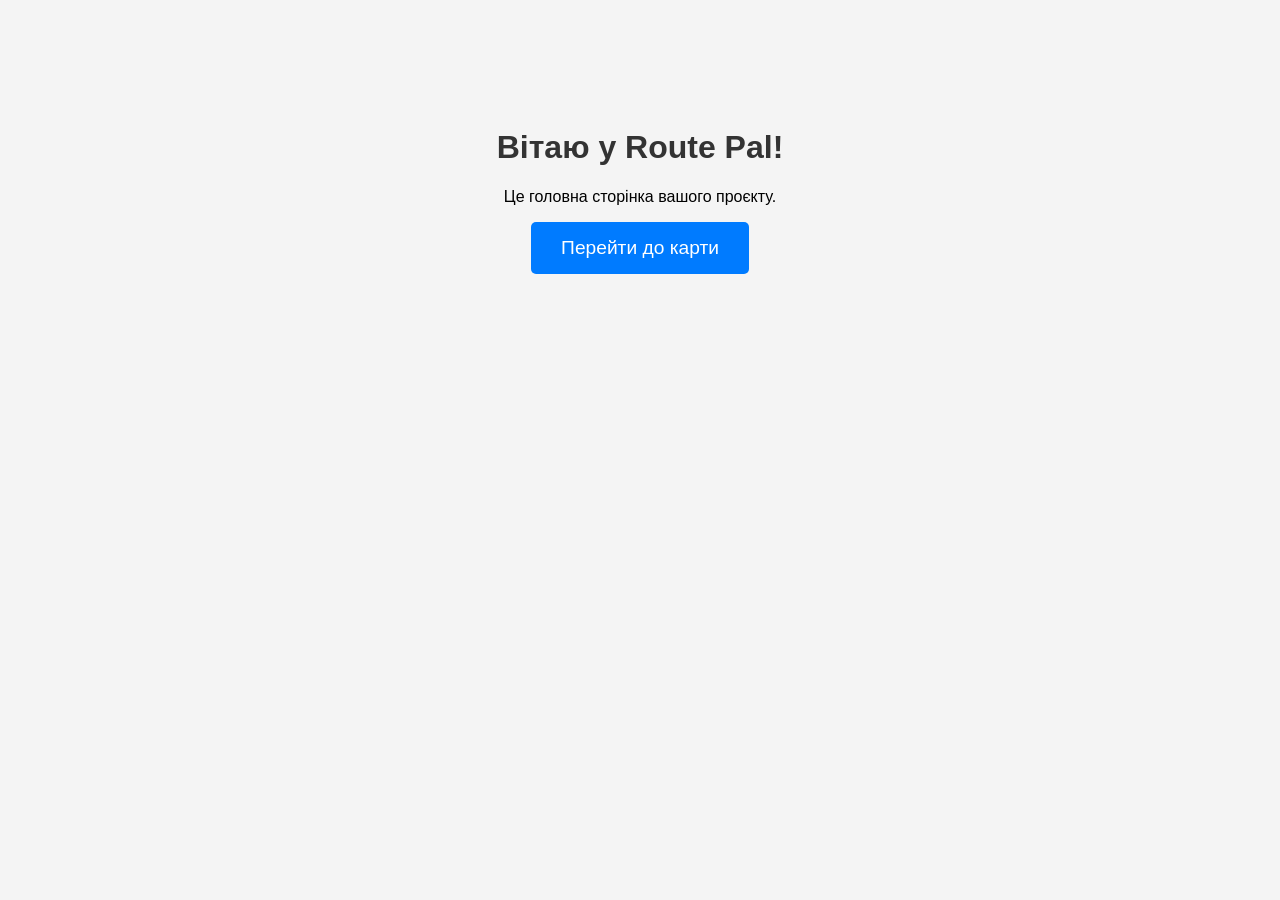
<file: src/main/resources/static/index.html>
<!DOCTYPE html>
<html lang="en">
<head>
  <meta charset="UTF-8">
  <meta name="viewport" content="width=device-width, initial-scale=1.0">
  <title>Головна - Route Pal</title>

  <style>
    body {
      font-family: -apple-system, BlinkMacSystemFont, "Segoe UI", Roboto, Helvetica, Arial, sans-serif;
      text-align: center;
      padding-top: 100px;
      background-color: #f4f4f4;
    }
    h1 {
      color: #333;
    }
    a {
      display: inline-block;
      padding: 15px 30px;
      font-size: 1.2rem;
      color: #fff;
      background-color: #007bff;
      border-radius: 5px;
      text-decoration: none;
      transition: background-color 0.3s;
    }
    a:hover {
      background-color: #0056b3;
    }
  </style>
</head>
<body>

<h1>Вітаю у Route Pal!</h1>
<p>Це головна сторінка вашого проєкту.</p>

<a href="/map.html">Перейти до карти</a>

</body>
</html>
</file>
